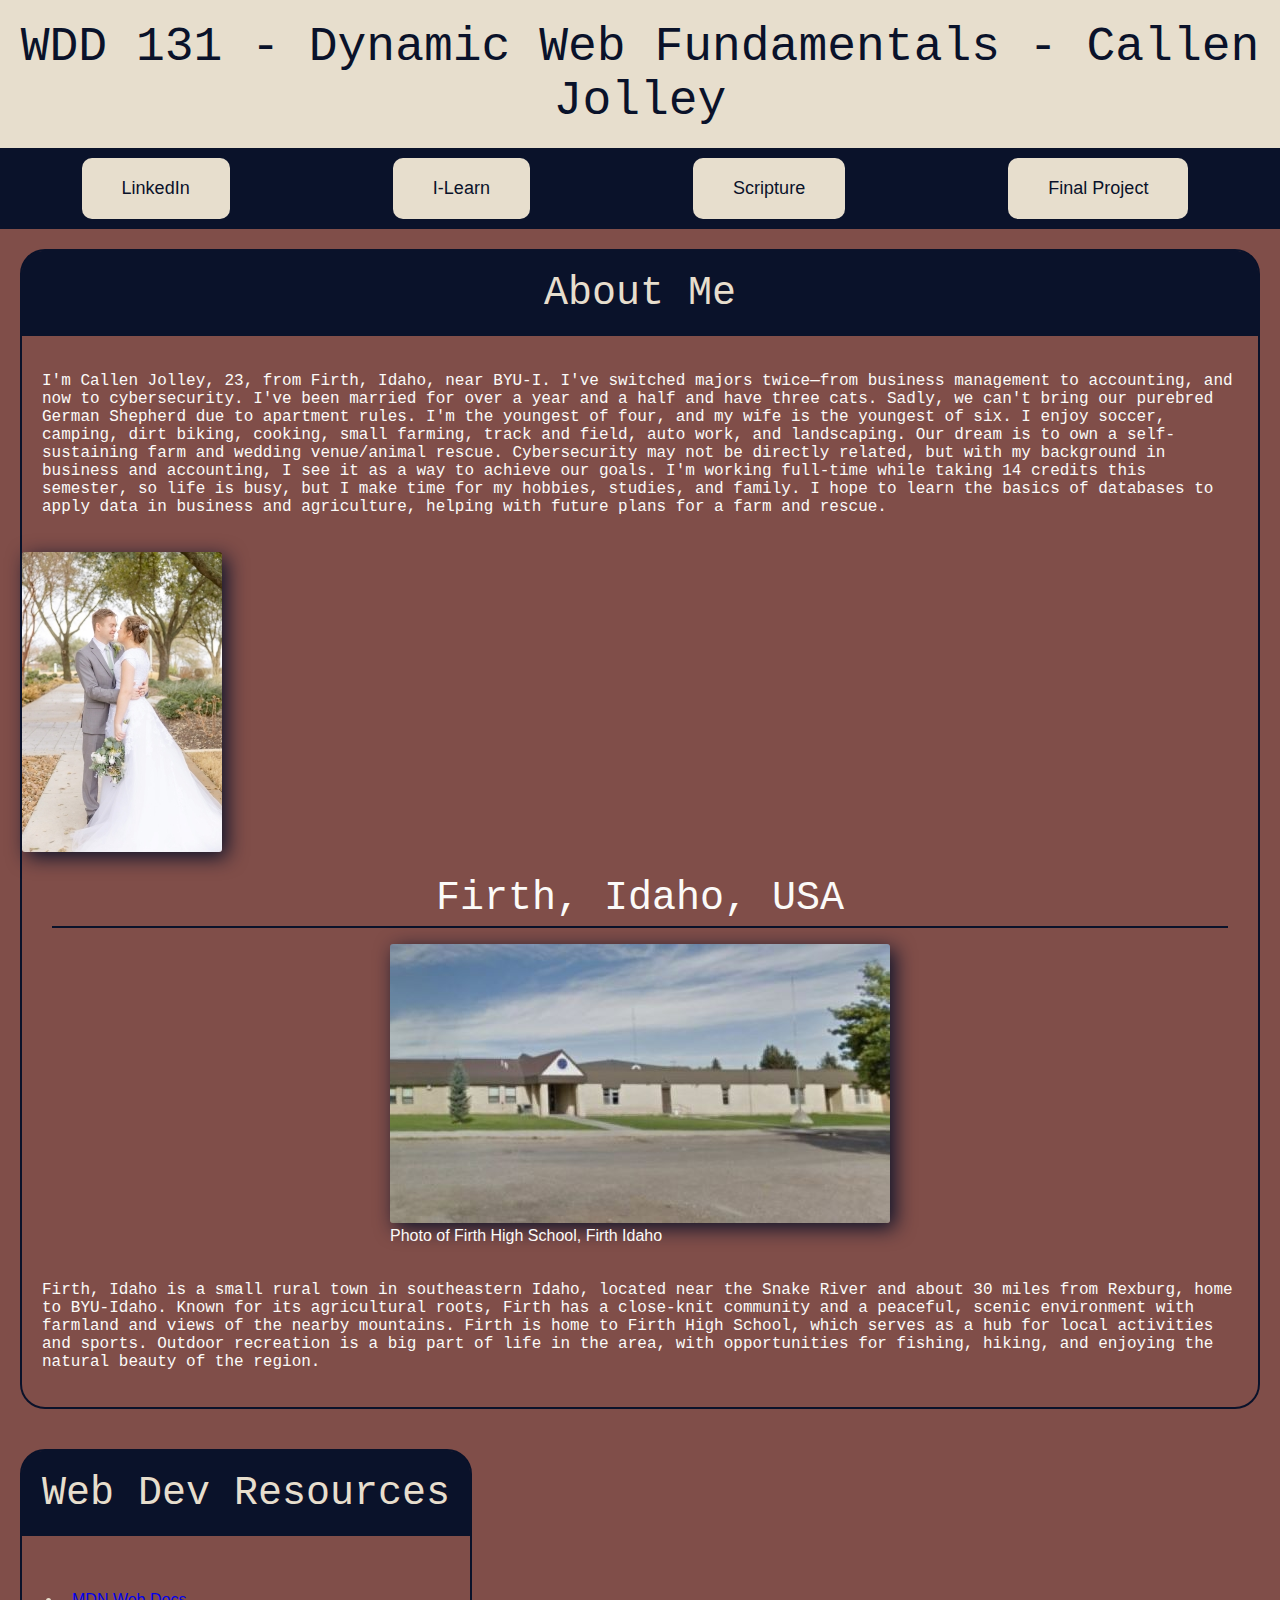
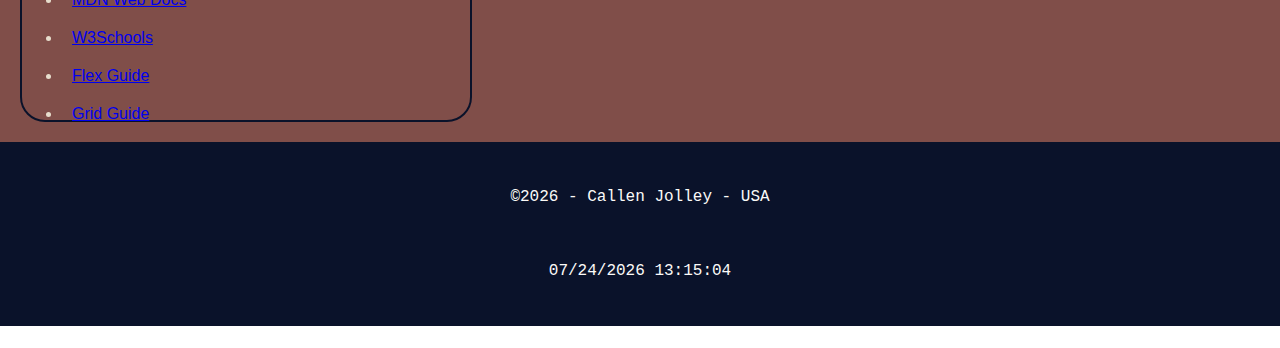
<file: index.html>
<!DOCTYPE html>
<html lang="en">
<head>
    <meta charset="UTF-8">
    <meta name="viewport" content="width=device-width, initial-scale=1.0">
    <title>WDD 131 - Dynamic Web Fundamentals - Callen Jolley</title>
    <link rel="stylesheet" type="text/css" href="styles/base.css">
    <meta name="description"
        content="Week one project Dynamic Web Fundamentals - by Callen Jolley - About me - includes links to sites/final" >
    <meta name="author" content="Callen Jolley">
    <link rel="preconnect" href="https://fonts.googleapis.com">
    <link rel="preconnect" href="https://fonts.gstatic.com" crossorigin>
    <link href="https://fonts.googleapis.com/css2?family=Reddit+Mono:wght@200..900&family=VT323&display=swap"
        rel="stylesheet">
    <script src="scripts/getdates.js" defer></script>

</head>
<main>
    <header>
        <h1>WDD 131 - Dynamic Web Fundamentals - Callen Jolley</h1>
        <nav>
            <ul>
                <li><a href="https://www.linkedin.com/in/callendjolley/">LinkedIn</a></li>
                <li><a href="https://byui.instructure.com/">I-Learn</a></li>
                <li><a href="https://www.churchofjesuschrist.org/study/scriptures/nt/heb/6?lang=eng&id=19#p17">Scripture</a></li>
                 <li><a href="#">Final Project</a></li>
            </ul>
        </nav>
    </header>
    <body>
        <section class = "card">
            <h2>About Me</h2>
            <div class="sidebyside">
                <p>I'm Callen Jolley, 23, from Firth, Idaho, near BYU-I. I've switched majors twice—from business management to accounting, 
                    and now to cybersecurity. I've been married for over a year and a half and have three cats. Sadly, we can't bring our 
                    purebred German Shepherd due to apartment rules. I'm the youngest of four, and my wife is the youngest of six. I enjoy 
                    soccer, camping, dirt biking, cooking, small farming, track and field, auto work, and landscaping. Our dream is to own 
                    a self-sustaining farm and wedding venue/animal rescue. Cybersecurity may not be directly related, but with my background 
                    in business and accounting, I see it as a way to achieve our goals. I'm working full-time while taking 14 credits this 
                    semester, so life is busy, but I make time for my hobbies, studies, and family. I hope to learn the basics of databases 
                    to apply data in business and agriculture, helping with future plans for a farm and rescue.
                </p> <img src="images/profile.jpg" alt = "Profile Picture">
            </div>

            <h3>Firth, Idaho, USA</h3>
            <hr>
            <div class="sidebysidewrap">
                <figure>
                    <img src="images/firth.jpg" alt="Firth, Idaho, USA">
                    <figcaption>Photo of Firth High School, Firth Idaho</figcaption>
                </figure>
                <p>Firth, Idaho is a small rural town in southeastern Idaho, located near the Snake River and about 30 miles from Rexburg, home to 
                    BYU-Idaho. Known for its agricultural roots, Firth has a close-knit community and a peaceful, scenic environment with farmland 
                    and views of the nearby mountains. Firth is home to Firth High School, which serves as a hub for local activities and sports. 
                    Outdoor recreation is a big part of life in the area, with opportunities for fishing, hiking, and enjoying the natural beauty 
                    of the region.
                </p>
            </div>
        </section>
        
        <section class="card">
            <h2>Web Dev Resources</h2>
            <div class="container">
                <ul>
                    <li><a href="https://developer.mozilla.org/en-US/">MDN Web Docs</a></li>
                    <li><a href="https://www.w3schools.com/">W3Schools</a></li>
                    <li><a href="https://css-tricks.com/snippets/css/a-guide-to-flexbox/">Flex Guide</a></li>
                    <li><a href="https://css-tricks.com/snippets/css/complete-guide-grid/">Grid Guide</a></li>
                </ul>
            </div>
        </section>
    </body>

    <footer>
        <p>&copy;<span id="currentyear"></span> - Callen Jolley - USA</p>
        <p id="lastModified"></p>
    </footer>
</main>
</html>
</file>
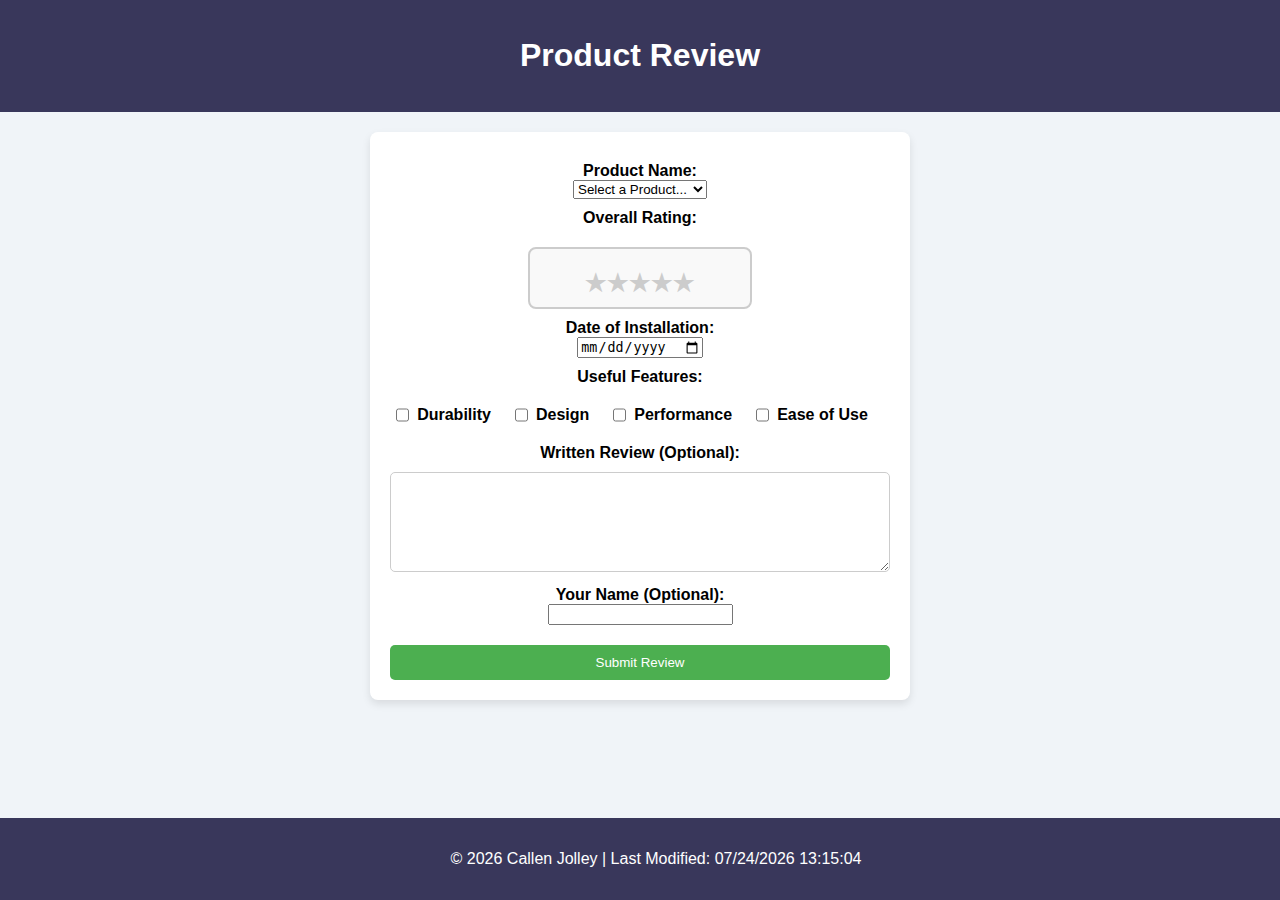
<file: form.html>
<!DOCTYPE html>
<html lang="en">
<head>
    <meta charset="UTF-8">
    <meta name="viewport" content="width=device-width, initial-scale=1.0">
    <link rel="stylesheet" href="styles/form.css">
    <meta name="description"
        content="Week five Dynamic Web Fundamentals - by Callen Jolley - review form" >
    <meta name="author" content="Callen Jolley">


    <title>Product Review Form</title>
</head>
<header>
    <h1>Product Review</h1>
</header>
<body>
    <form action="review.html" method="get">
        
        <label for="product">Product Name:</label>
        <select id="product" name="product" required>
            <option value="" disabled selected>Select a Product...</option>
            
        </select>

        
        <label for="rating">Overall Rating:</label>
        <div id="rating">
            <input type="radio" id="star1" name="rating" value="1" required>
            <label for="star1">&starf;</label>
            <input type="radio" id="star2" name="rating" value="2" required>
            <label for="star2">&starf;</label>
            <input type="radio" id="star3" name="rating" value="3" required>
            <label for="star3">&starf;</label>
            <input type="radio" id="star4" name="rating" value="4" required>
            <label for="star4">&starf;</label>
            <input type="radio" id="star5" name="rating" value="5" required>
            <label for="star5">&starf;</label>
        </div>

        
        <label for="install-date">Date of Installation:</label>
        <input type="date" id="install-date" name="install-date" required>

        
        <label for="features">Useful Features:</label>
        <div id="features">
            <input type="checkbox" id="feature1" name="features" value="feature1">
            <label for="feature1">Durability</label>
    
            <input type="checkbox" id="feature2" name="features" value="feature2">
            <label for="feature2">Design</label>
    
            <input type="checkbox" id="feature3" name="features" value="feature3">
            <label for="feature3">Performance</label>
    
            <input type="checkbox" id="feature4" name="features" value="feature4">
            <label for="feature4">Ease of Use</label>
        </div>

        
        <label for="review">Written Review (Optional):</label>
        <textarea id="review" name="review"></textarea>

        
        <label for="username">Your Name (Optional):</label>
        <input type="text" id="username" name="username">

        
        <input type="submit" value="Submit Review">
    </form>
    <footer>
        <p>&copy;<span id="currentyear"></span> - Callen Jolley - USA</p>
        <p id="lastModified"></p>
    </footer>
    <script src="scripts/form.js"></script>
</body>
</html>
</file>
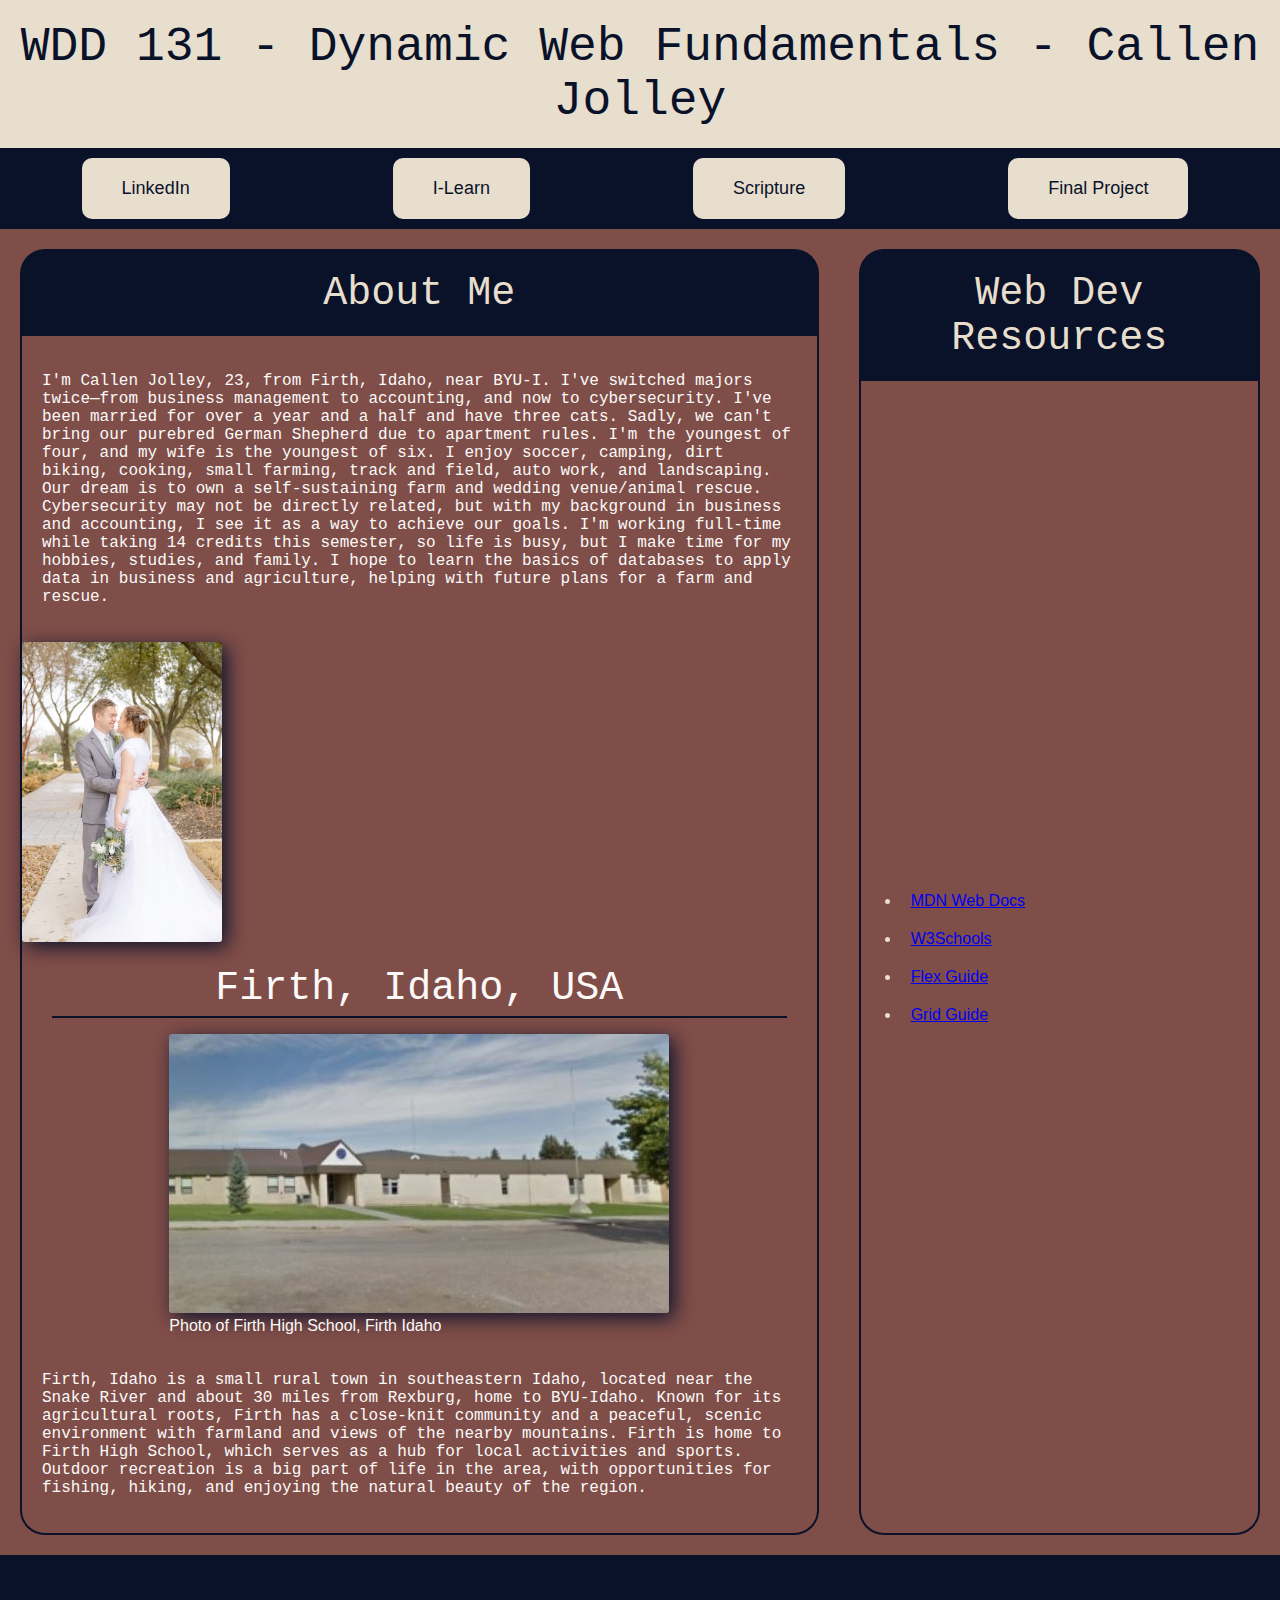
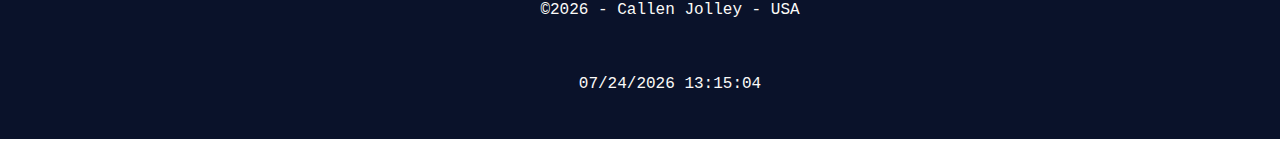
<file: index1.html>
<!DOCTYPE html>
<html lang="en">
<head>
    <meta charset="UTF-8">
    <meta name="viewport" content="width=device-width, initial-scale=1.0">
    <title>WDD 131 - Dynamic Web Fundamentals - Callen Jolley</title>
    <link rel="stylesheet" type="text/css" href="styles/base.css">
    <meta name="description"
        content="Week one project Dynamic Web Fundamentals - by Callen Jolley - About me - includes links to sites/final" >
    <meta name="author" content="Callen Jolley">
    <link rel="preconnect" href="https://fonts.googleapis.com">
    <link rel="preconnect" href="https://fonts.gstatic.com" crossorigin>
    <link href="https://fonts.googleapis.com/css2?family=Reddit+Mono:wght@200..900&family=VT323&display=swap"
        rel="stylesheet">
    <script src="scripts/getdates.js" defer></script>

</head>
<body>
    <header>
        <h1>WDD 131 - Dynamic Web Fundamentals - Callen Jolley</h1>
        <nav>
            <ul>
                <li><a href="https://www.linkedin.com/in/callendjolley/">LinkedIn</a></li>
                <li><a href="https://byui.instructure.com/">I-Learn</a></li>
                <li><a href="https://www.churchofjesuschrist.org/study/scriptures/nt/heb/6?lang=eng&id=19#p17">Scripture</a></li>
                 <li><a href="#">Final Project</a></li>
            </ul>
        </nav>
    </header>
    <main>
        <section class = "card">
            <h2>About Me</h2>
            <div class="sidebyside">
                <p>I'm Callen Jolley, 23, from Firth, Idaho, near BYU-I. I've switched majors twice—from business management to accounting, 
                    and now to cybersecurity. I've been married for over a year and a half and have three cats. Sadly, we can't bring our 
                    purebred German Shepherd due to apartment rules. I'm the youngest of four, and my wife is the youngest of six. I enjoy 
                    soccer, camping, dirt biking, cooking, small farming, track and field, auto work, and landscaping. Our dream is to own 
                    a self-sustaining farm and wedding venue/animal rescue. Cybersecurity may not be directly related, but with my background 
                    in business and accounting, I see it as a way to achieve our goals. I'm working full-time while taking 14 credits this 
                    semester, so life is busy, but I make time for my hobbies, studies, and family. I hope to learn the basics of databases 
                    to apply data in business and agriculture, helping with future plans for a farm and rescue.
                </p> <img src="images/profile.jpg" alt = "Profile Picture">
            </div>

            <h3>Firth, Idaho, USA</h3>
            <hr>
            <div class="sidebysidewrap">
                <figure>
                    <img src="images/firth.jpg" alt="Firth, Idaho, USA">
                    <figcaption>Photo of Firth High School, Firth Idaho</figcaption>
                </figure>
                <p>Firth, Idaho is a small rural town in southeastern Idaho, located near the Snake River and about 30 miles from Rexburg, home to 
                    BYU-Idaho. Known for its agricultural roots, Firth has a close-knit community and a peaceful, scenic environment with farmland 
                    and views of the nearby mountains. Firth is home to Firth High School, which serves as a hub for local activities and sports. 
                    Outdoor recreation is a big part of life in the area, with opportunities for fishing, hiking, and enjoying the natural beauty 
                    of the region.
                </p>
            </div>
        </section>
        
        <section class="card">
            <h2>Web Dev Resources</h2>
            <div class="container">
                <ul>
                    <li><a href="https://developer.mozilla.org/en-US/">MDN Web Docs</a></li>
                    <li><a href="https://www.w3schools.com/">W3Schools</a></li>
                    <li><a href="https://css-tricks.com/snippets/css/a-guide-to-flexbox/">Flex Guide</a></li>
                    <li><a href="https://css-tricks.com/snippets/css/complete-guide-grid/">Grid Guide</a></li>
                </ul>
            </div>
        </section>
    </main>

    <footer>
        <p>&copy;<span id="currentyear"></span> - Callen Jolley - USA</p>
        <p id="lastModified"></p>
    </footer>
</body>
</html>
</file>
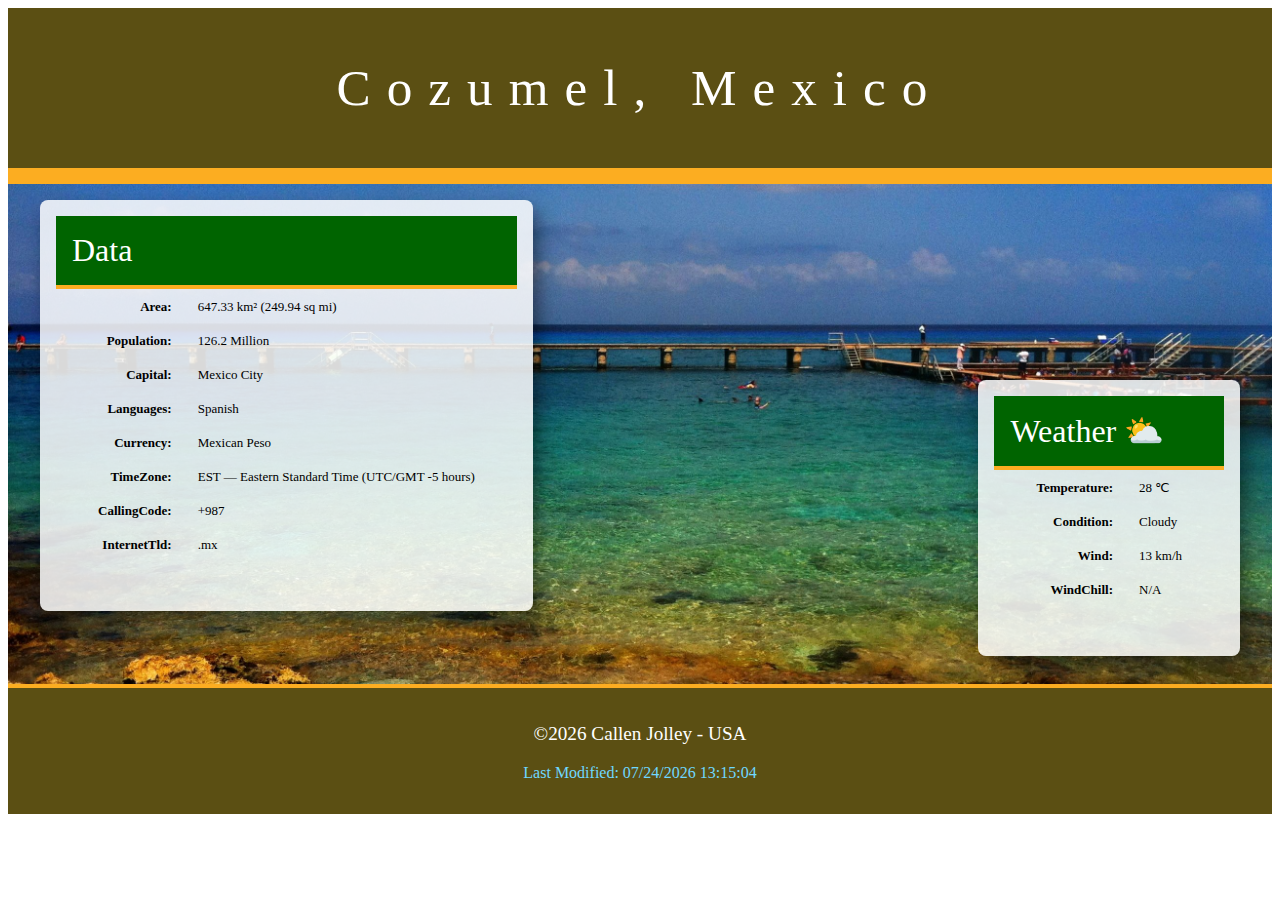
<file: place.html>
<!DOCTYPE html>
<html lang="en">

<head>
    <meta charset="UTF-8">
    <meta name="viewport" content="width=device-width, initial-scale=1.0">
    <meta name="author" content="Callen Jolley">
    <meta name="description" content="Week 3 - WDD 131 - Callen Jolley - place">
    <link rel="stylesheet" href="styles/place.css">
    <link rel="stylesheet" href="styles/place-large.css">
    <script src="scripts/place.js" defer></script>
    <link rel="preconnect" href="https://fonts.googleapis.com">
    <link rel="preconnect" href="https://fonts.gstatic.com" crossorigin>
    <link href="https://fonts.googleapis.com/css2?family=Luckiest+Guy&family=Rock+Salt&display=swap" rel="stylesheet">
    <title>Place Page</title>
</head>

<body>
    <header>
        <h1>Cozumel, Mexico</h1>
    </header>
    <main>
        <div class="child-main">
            <div class="hero">
                <picture>
                    <source media="(min-width: 1000px)" srcset="images/cozumel-large.webp">
                    <source media="(min-width: 500px)" srcset="images/cozumel-medium.webp">
                    <img src="images/cozumel-small.webp" alt="Picture of a beach in Cozumel. The large version shows tropical fish." width="500" height="500">
                </picture>
            </div>
            <section class="data-section">
                <h2>Data</h2>
                <table>
                    <tbody id="data-table"></tbody>
                </table>
            </section>
            <section class="weather-section">
                <h2>Weather</h2>
                <img src="images/1530391_weather_clouds_sun_sunny_icon.svg" alt="weather icon">
                <table>
                    <tbody id="weather-table"></tbody>
                </table>
            </section>
        </div>
    </main>
    <footer>
        <p>&copy;<span id="currentyear"></span> Callen Jolley - USA </p>
        <p id="lastModified"></p>
    </footer>
</body>
</html>
</file>
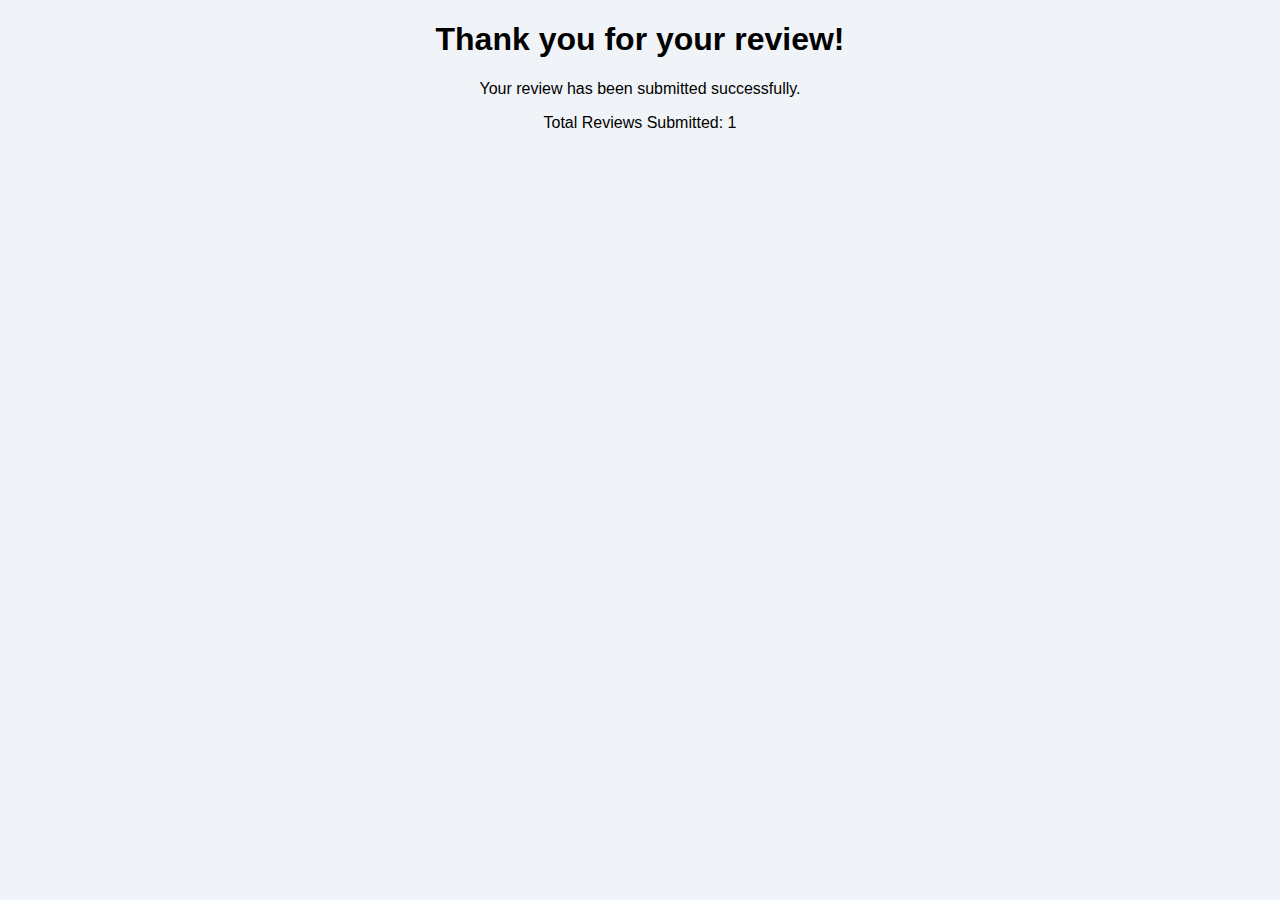
<file: review.html>
<!DOCTYPE html>
<html lang="en">
<head>
    <meta charset="UTF-8">
    <meta name="viewport" content="width=device-width, initial-scale=1.0">
    <link rel="stylesheet" href="styles/form.css">
    <title>Review Confirmation</title>
</head>
<body>
    <h1>Thank you for your review!</h1>
    <p>Your review has been submitted successfully.</p>

    <script>
        
        let reviewCount = localStorage.getItem('reviewCount') || 0;
        reviewCount++;
        localStorage.setItem('reviewCount', reviewCount);

        
        document.body.innerHTML += `<p>Total Reviews Submitted: ${reviewCount}</p>`;
    </script>
</body>
</html>
</file>
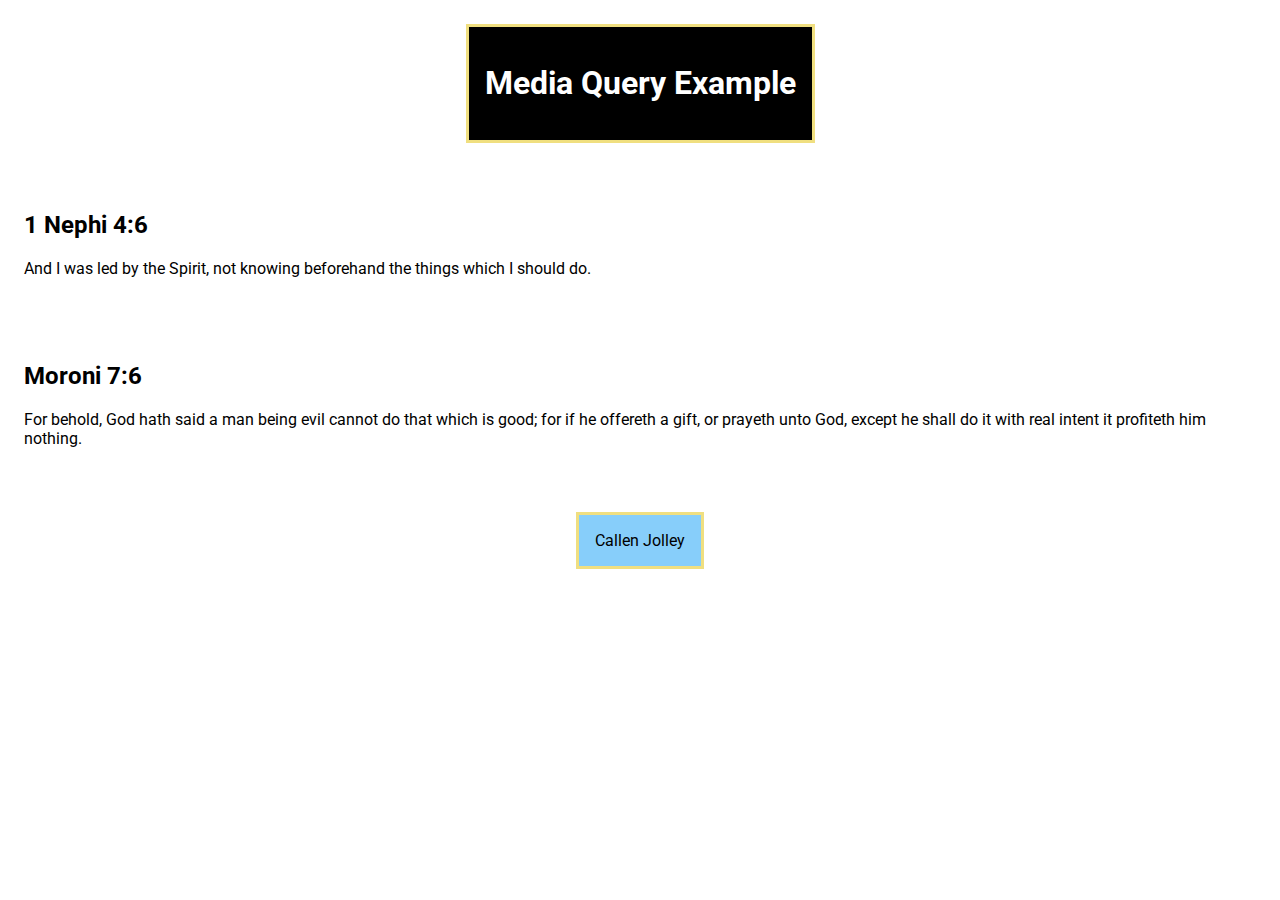
<file: week02/media-query.html>
<!DOCTYPE html>
<html lang="en">
<head>
    <meta charset="UTF-8">
    <meta name="viewport" content="width=device-width, initial-scale=1.0">
    <link rel="stylesheet" type="text/css" href="styles/media-query.css">
    <link rel="stylesheet" type="text/css" href="styles/media-query-large.css">
    <link rel="preconnect" href="https://fonts.googleapis.com">
    <link rel="preconnect" href="https://fonts.gstatic.com" crossorigin>
    <link href="https://fonts.googleapis.com/css2?family=Roboto:wght@100;400&display=swap" rel="stylesheet">
    <meta name="description"
        content="Week two project Dynamic Web Fundamentals - by Callen Jolley - media query displaying page differently for different webpage sizes" >
    <meta name="author" content="Callen Jolley">
    <title>Media Query activity example page</title>
</head>

<header>
    <h1>Media Query Example</h1>
</header>
<body>
    <section>
        <h2>1 Nephi 4:6</h2>
        <p>And I was led by the Spirit, not knowing beforehand the things which I should do.</p>
    </section>
    <section>
        <h2>Moroni 7:6</h2>
        <p>For behold, God hath said a man being evil cannot do that which is good; for if he offereth a gift, or prayeth unto God, except he shall do it with real intent it profiteth him nothing.</p>
    </section>
</body>
<footer>Callen Jolley</footer>
</html>
</file>
<file: styles/base.css>
:root {
    --dark-1: #E7DECD;
    --light-1: #0A122A;
    --dark-2: #0A122A;
    --light-2: #804E49
;
}
h1, h2, h3 {
    font-family: 'Permanent Marker', monospace;
    font-weight: 250;
    font-style: normal;
    font-size: 3em;
    color: #FBFAF8;
}
h2, h3 {
    font-size: 2.5em;
    color: #FBFAF8;
}
p {
    font-family: 'Montserrat', monospace;
    font-weight: 450;
    font-style: normal;
    color: #FBFAF8;
}
body {
    font-family: 'Montserrat' , sans-serif;
    margin: 0;
    padding: 0;
}

header {
    margin: 0;
    padding: 0;
}
main {
    color: #FBFAF8;
}
header h1 {
    color: var(--light-1);
    background-color: var(--dark-1); 
    margin: 0; 
    padding: 20px; 
    text-align: center;
}

nav {
    margin: 0;
    padding: 0; 
    background-color: var(--dark-2);
}

nav ul {
    list-style-type: none;
    padding: 10px;
    margin: 0;
    display: flex;
    justify-content: space-around;
    text-decoration: none; 
    flex-flow: row wrap;
    gap: 10px;
}
.container {
    display:grid;
    align-self: center;
    height: 90%;
}
.container ul {
    align-self: center;
}
.card li {
    padding: 10px;
    color: #E7DECD;
}

nav li {
    margin-right: 10px;
    padding: 0;
    font-size: 18px;
    border-radius: 10px;
    transition: 0.5s;
    background-color: var(--dark-1);
}

nav a {
    display: block;
    padding: 20px 40px;
    color: var(--light-1);
    text-decoration: none;
    transition: 0.5s;
    border-radius: 10px;
}
nav a:hover {
    background-color: var(--dark-1);
    color: #FBFAF8;
    transition: 0.5s;
    border-radius: 10px;
}
main {
    display: flex;
    max-width: 1500px;
    margin: 0 auto;
    flex-wrap: wrap;
    background-color: var(--light-2);
}

.card {
    background-color: var(--light-2);
    border: 2px solid var(--light-1);
    margin: 20px;
    border-radius: 25px;
}

.card:first-child {
    flex: 2;
}

.card:last-child {
    flex: 1;
}
.card h3 {
    color: var(--dark-2);
    margin: 0;
    padding: 20px 20px 0 20px ;
    border-radius: 20px 20px 0px 0px;
    text-align: center;
    color: #FBFAF8;
}
.card h2 {
    background-color: var(--light-1);
    color: var(--dark-1);
    margin: 0;
    padding: 20px;
    border-radius: 20px 20px 0px 0px;
    text-align: center;
}
.aboutmetext {
    display: grid;
    grid-template-columns: 2fr 1fr;
    margin: 20px;
}
.aboutmetextwrap {
    display: grid;
    margin: 20px;
    grid-template-rows: 1fr 1fr;
}
h3 {
    color: #FBFAF8;
}
img {
    border-radius: 3px;
    box-shadow: 5px 5px 20px var(--light-1);
    max-height: 100%;
    justify-self: center;
    width: auto;
    align-self: center;
}
figure {
    
    justify-self: center;
}
p {
    padding: 20px;
}
hr {
    border: 1px solid var(--dark-2);
    margin: 5px 30px;
}
footer {
    background-color: var(--light-1);
    color: var(--light-1);
    padding: 10px 30px;
    text-align: center;
    position: relative;
    bottom: 0;
    width: 100%;
}
</file>
<file: styles/form.css>
header {
    text-align: center;
    padding: 1rem;
    background-color: #39375B;
    color: white;
    font-weight: bolder;
    margin-bottom: 20px;
}


footer {
    text-align: center;
    color: white;
    padding: 1rem;
    background-color: #39375B;
    position: fixed;
    bottom: 0;
    width: 100%;
}


body {
    font-family: Arial, sans-serif;
    margin: 0;
    text-align: center;
    background-color: #f0f4f8;
    padding-bottom: 60px; 
}


form {
    max-width: 500px;
    margin: 0 auto;
    padding: 20px;
    background-color: white;
    border-radius: 8px;
    box-shadow: 0 4px 8px rgba(0, 0, 0, 0.1);
    text-align: center;
}


label {
    display: block;
    margin-top: 10px;
    font-weight: bold;
    font-size: 16px;
}


input[type="submit"] {
    margin-top: 20px;
    padding: 10px;
    background-color: #4CAF50;
    color: white;
    border: none;
    border-radius: 5px;
    cursor: pointer;
    width: 100%;
}

input[type="submit"]:hover {
    background-color: #45a049;
}


textarea {
    width: 100%;
    height: 100px;
    border-radius: 5px;
    padding: 10px;
    border: 1px solid #ccc;
    margin-top: 10px;
    box-sizing: border-box;
}


#rating {
    display: flex;
    flex-direction: row-reverse; 
    justify-content: center; 
    margin: 20px auto 10px;
    padding: 10px;
    border: 2px solid #ccc;
    border-radius: 8px;
    background-color: #f9f9f9;
    width: 200px;
}


#rating input {
    display: none;
}


#rating label {
    font-size: 24px;
    cursor: pointer;
    color: #ccc; 
}


#rating label:hover,
#rating input:checked ~ label {
    color: gold; 
}


#features {
    display: flex;
    justify-content: center;
    flex-wrap: wrap;
    margin-top: 10px;
}


#features input[type="checkbox"] {
    margin-right: 8px;
}


#features label {
    margin-right: 20px;
    font-size: 16px;
    display: flex;
    align-items: center; 
    margin-bottom: 10px;
}


body {
    padding-bottom: 60px;
}
</file>
<file: styles/place.css>
:root {
    --dark-color: #5B4F13;
    --compliment-color: #FCAD21;
    --text-color: white;
    --accent-color: #6FD8FF;
    --font-family-primary: "Milonga", cursive;
    --font-family-secondary: 'Zilla Slab', Serif, sans-serif;
    --header-padding: 1rem;
    --section-padding: 2rem;
    --table-padding: 2rem;
    --footer-padding: 1rem;
}


body {
    font-family: 'Zilla Slab', serif; 
}


h1 {
    font-family: 'Milonga', serif; 
    text-align: center;
    font-weight: 700;
    font-size: 4rem;
    color: var(--text-color);
    letter-spacing: 0.3rem;
}


section h2 {
    font-family: 'Milonga', serif; 
    font-weight: 700;
    font-size: 2rem;
    background-color: darkgreen;
    color: white;
    padding: 0.5rem;
    margin: 0;
}


footer {
    font-family: 'Zilla Slab', serif;
    font-size: 1.2rem;
    text-align: center;
    color: var(--text-color);
}
header {
    padding: var(--header-padding);
    background-color: var(--dark-color);
}

h1 {
    text-align: center;
    color: var(--text-color);
    font-family: var(--font-family-primary);
    font-weight: 500;
    letter-spacing: 1rem;
}

/* Hero Section */
.hero {
    background-color: var(--compliment-color);
    padding-top: 1rem;
}

.hero img {
    width: 100%;
    object-fit: cover;
}


.weather-section img {
    max-width: 100px;
    display: block;
    margin: 0 auto;
}


section h2 {
    font-family: var(--font-family-primary);
    font-weight: 400;
    text-align: center;
}


table {
    font-family: var(--font-family-secondary);
    font-size: small;
    padding: var(--table-padding);
    padding-top: 0;
    margin: auto;
}

th,
td {
    padding: 0.5rem;
}

th {
    text-align: right;
    padding-right: 1rem;
}

th::first-letter {
    text-transform: capitalize;
}


footer {
    background-color: var(--dark-color);
    color: var(--text-color);
    padding: var(--footer-padding);
    font-family: var(--font-family-primary);
    font-weight: 400;
    text-align: center;
    font-size: larger;
}

#lastModified {
    font-size: smaller;
}

#lastModified,
#studentNameTitle {
    color: var(--accent-color);
}


@media (max-width: 600px) {
    h1 {
        font-size: 1.5rem;
        letter-spacing: 0.5rem;
    }

    table {
        width: 90%;
    }

    th, td {
        padding: 0.2rem;
        font-size: 0.9rem;
    }

    footer {
        font-size: medium;
    }
}
</file>
<file: styles/place-large.css>
@media screen and (min-width: 720px) {
    h1 {
        font-size: 4vw;
    }

    .child-main {
        position: relative; 
    }

    .child-main section {
        position: absolute;
        background-color: rgba(255, 255, 255, 0.85); 
        box-shadow: 5px 10px 20px rgba(0, 0, 0, 0.5); 
        padding: 1rem;
        border-radius: 8px; 
    }

    .data-section {
        top: 2rem;
        left: 2rem;
        z-index: 2; 
    }

    .weather-section {
        bottom: 2rem;
        right: 2rem;
        z-index: 1; 
    }

    section h2 {
        text-align: left;
        background-color: darkgreen;
        color: white;
        padding: 1rem;
        margin: 0; 
        border-bottom: 4px solid var(--compliment-color); 
    }

    .weather-section img {
        display: none; 
    }

    .weather-section h2::after {
        content: "⛅";
        margin-left: 0.5rem; 
    }}
</file>
<file: week02/styles/media-query.css>
body {
        font-family: "Roboto", sans-serif;
        font-weight: 400;
        font-style: normal;
      }
header, main, footer{
    max-width: 640px;
    margin: 1rem auto;
    text-align: center;
    border: 3px solid #f0df80;
    padding: 1rem;
    background-color: lightskyblue;
}
body{
    display: grid;
    grid-template-columns: 1fr;
    grid-gap: 1rem;
}
section{
    padding: 1rem;
    background-color: white;
}
</file>
<file: week02/styles/media-query-large.css>
@media screen and (min-width: 500px) {
    header{
        background-color: black;
        color: white;
    }
    main{ 
        grid-template-columns: 1fr 1fr
    }
}
</file>
